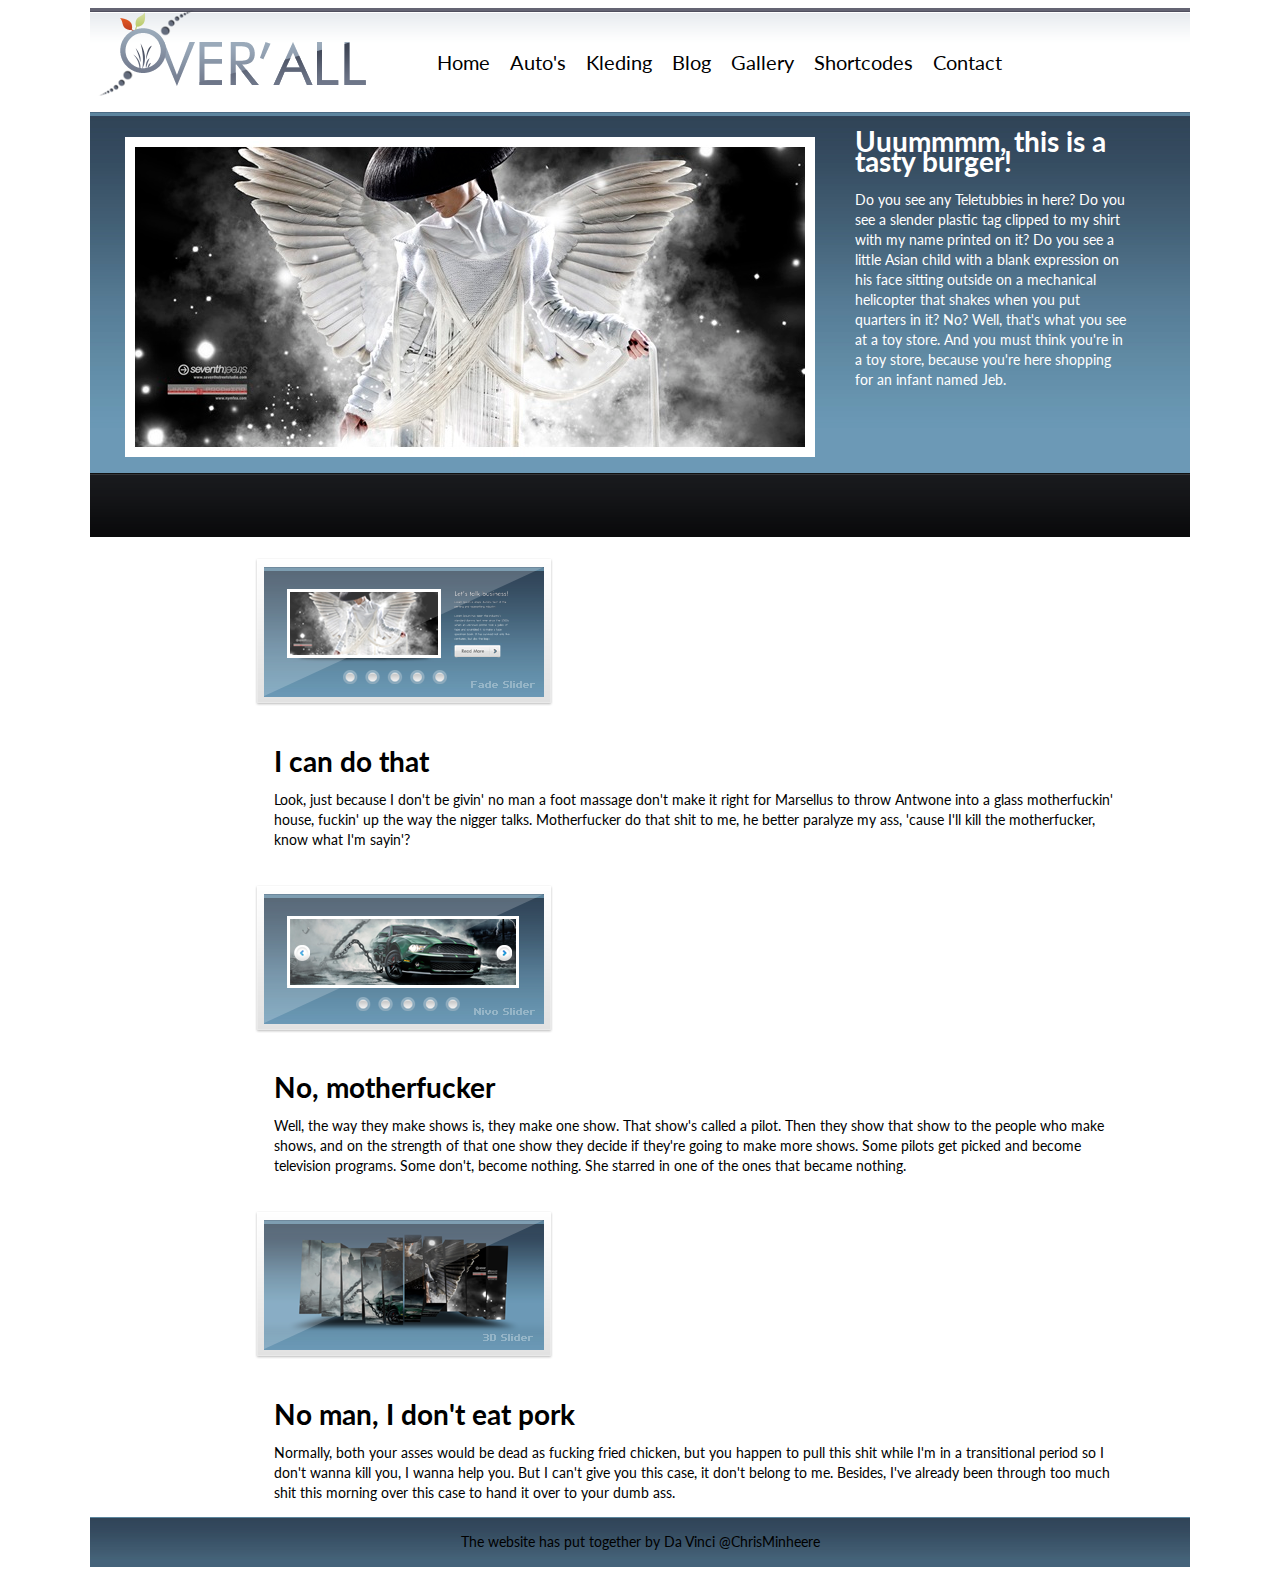
<file: Over'all Grid/index.html>
<!--
Made By: Chris Minheere
10-10-2018
Over'all Grid
-->

<!doctype html>
<html lang="nl">

<head>
    <meta charset="utf-8" />
    <meta http-equiv="X-UA-Compatible" content="IE=edge">
    <meta name="viewport" content="width=device-width, initial-scale=1">
    <link rel="stylesheet" href="css/main.css">
    <link href="https://fonts.googleapis.com/css?family=Lato" rel="stylesheet">
</head>

<body>
    <div class="grid-container">
        <div class="item header"><img src="img/logo.png"></div>
        <div class="item nav">
            <nav>
                <ul>
                    <li><a href="#">Home</a></li>
                    <li><a href="#">Auto's</a></li>
                    <li><a href="#">Kleding</a></li>
                    <li><a href="#">Blog</a></li>
                    <li><a href="#">Gallery</a></li>
                    <li><a href="#">Shortcodes</a></li>
                    <li><a href="#">Contact</a></li>
                </ul>
            </nav>
        </div>

        <div class="item img"><img src="img/banner.jpg"></div>

        <div class="item inleidingtekst">
            <div class="inleiding">
                <h1>Uuummmm, this is a tasty burger!</h1>
                <p>

                    Do you see any Teletubbies in here? Do you see a slender plastic tag clipped to my shirt with my
                    name printed on it? Do you see a little Asian child with a blank expression on his face sitting
                    outside on a mechanical helicopter that shakes when you put quarters in it? No? Well, that's what
                    you see at a toy store. And you must think you're in a toy store, because you're here shopping for
                    an infant named Jeb.

            </div>
        </div>

        <div class="item content1"><img src="img/fade-slider.png">
            <div class="c1">
                <h1>I can do that</h1>
                <p>Look, just because I don't be givin' no man a foot massage don't make it right for Marsellus to
                    throw Antwone into a glass motherfuckin' house, fuckin' up the way the nigger talks. Motherfucker
                    do that shit to me, he better paralyze my ass, 'cause I'll kill the motherfucker, know what I'm
                    sayin'? </p>
            </div>
        </div>

        <div class="item content2"><img src="img/nivo-slider.png">
            <div class="c2">
                <h1>No, motherfucker</h1>
                <p>Well, the way they make shows is, they make one show. That show's called a pilot. Then they show
                    that show to the people who make shows, and on the strength of that one show they decide if they're
                    going to make more shows. Some pilots get picked and become television programs. Some don't, become
                    nothing. She starred in one of the ones that became nothing. </p>
            </div>
        </div>

        <div class="item content3"><img src="img/bonus-3d-slider.png">
            <div class="c3">
                <h1>No man, I don't eat pork</h1>
                <p>Normally, both your asses would be dead as fucking fried chicken, but you happen to pull this shit
                    while I'm in a transitional period so I don't wanna kill you, I wanna help you. But I can't give
                    you this case, it don't belong to me. Besides, I've already been through too much shit this morning
                    over this case to hand it over to your dumb ass. </p>
            </div>
        </div>

        <div class="item footer">
            The website has put together by Da Vinci @ChrisMinheere
        </div>

    </div>
</body>

</html>
</file>
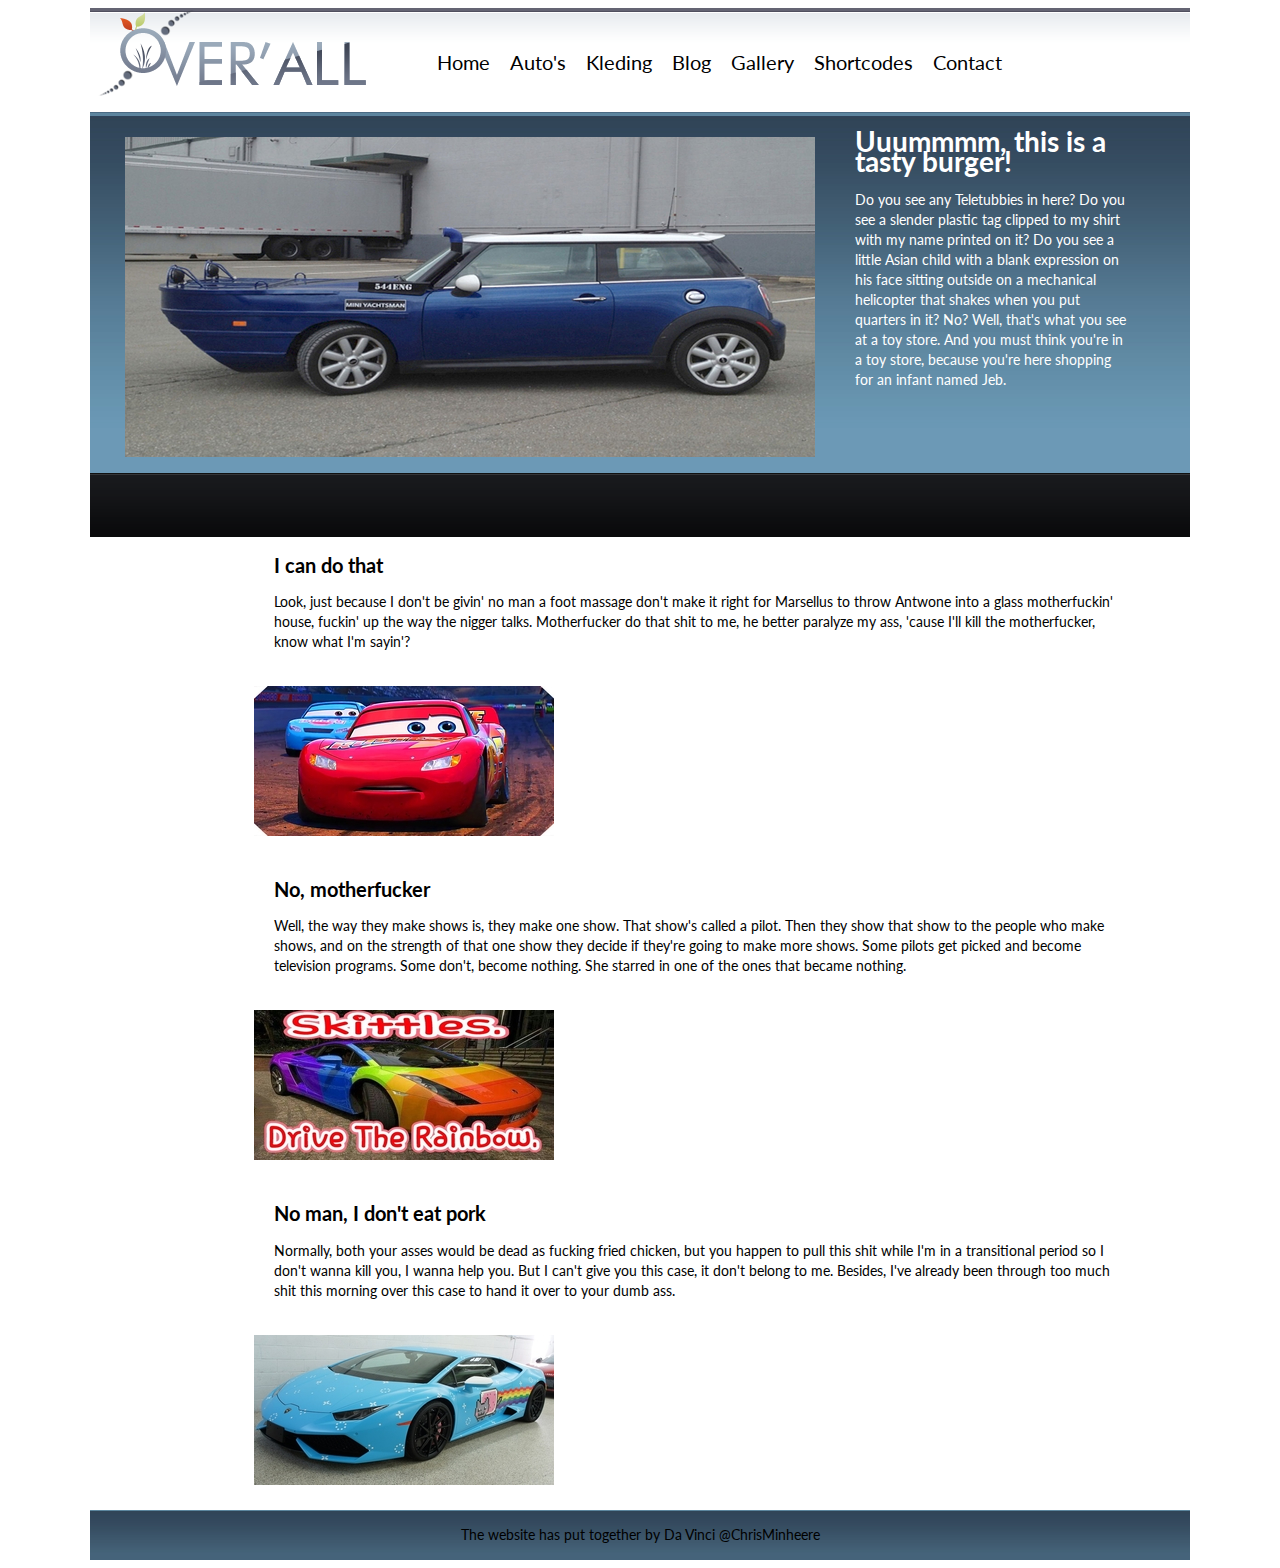
<file: Over'all Grid/auto.html>
<!--
Made By: Chris Minheere
10-10-2018
Over'all Grid
-->

<!doctype html>
<html lang="nl">

<head>
    <meta charset="utf-8" />
    <meta http-equiv="X-UA-Compatible" content="IE=edge">
    <meta name="viewport" content="width=device-width, initial-scale=1">
    <link rel="stylesheet" href="css/main.css">
    <link href="https://fonts.googleapis.com/css?family=Lato" rel="stylesheet">
</head>

<body>
    <div class="grid-container">
        <div class="item header"><img src="img/logo.png"></div>
        <div class="item nav">
            <nav>
                <ul>
                    <li><a href="index.html">Home</a></li>
                    <li><a href="#">Auto's</a></li>
                    <li><a href="kleding.html">Kleding</a></li>
                    <li><a href="#">Blog</a></li>
                    <li><a href="#">Gallery</a></li>
                    <li><a href="#">Shortcodes</a></li>
                    <li><a href="#">Contact</a></li>
                </ul>
            </nav>
        </div>

        <div class="item img"><img src="img/pic04.jpg"></div>

        <div class="item inleidingtekst">
            <div class="inleiding">
                <h1>Uuummmm, this is a tasty burger!</h1>
                 <p>Do you see any Teletubbies in here? Do you see a slender plastic tag clipped to my shirt with my
                    name printed on it? Do you see a little Asian child with a blank expression on his face sitting
                    outside on a mechanical helicopter that shakes when you put quarters in it? No? Well, that's what
                    you see at a toy store. And you must think you're in a toy store, because you're here shopping for
                    an infant named Jeb.<p>
            </div>
        </div>

        <div class="item content1">
            <div class="c1">
                <h2>I can do that</h2>
                 <p>Look, just because I don't be givin' no man a foot massage don't make it right for Marsellus to
                    throw Antwone into a glass motherfuckin' house, fuckin' up the way the nigger talks. Motherfucker
                    do that shit to me, he better paralyze my ass, 'cause I'll kill the motherfucker, know what I'm
                    sayin'? </p>
            </div>
            <img src="img/pic01.jpg">
        </div>

        <div class="item content2">
            <div class="c2">
                <h2>No, motherfucker</h2>
                 <p>Well, the way they make shows is, they make one show. That show's called a pilot. Then they show
                    that show to the people who make shows, and on the strength of that one show they decide if they're
                    going to make more shows. Some pilots get picked and become television programs. Some don't, become
                    nothing. She starred in one of the ones that became nothing. </p>
            </div>
            <img src="img/pic02.jpg">
        </div>

        <div class="item content3">
            <div class="c3">
                <h2>No man, I don't eat pork</h2>
                <p>Normally, both your asses would be dead as fucking fried chicken, but you happen to pull this shit
                    while I'm in a transitional period so I don't wanna kill you, I wanna help you. But I can't give
                    you this case, it don't belong to me. Besides, I've already been through too much shit this morning
                    over this case to hand it over to your dumb ass. </p>
            </div>
            <img src="img/pic03.jpg">
        </div>

        <div class="item footer">
            The website has put together by Da Vinci @ChrisMinheere
        </div>

    </div>
</body>

</html>
</file>
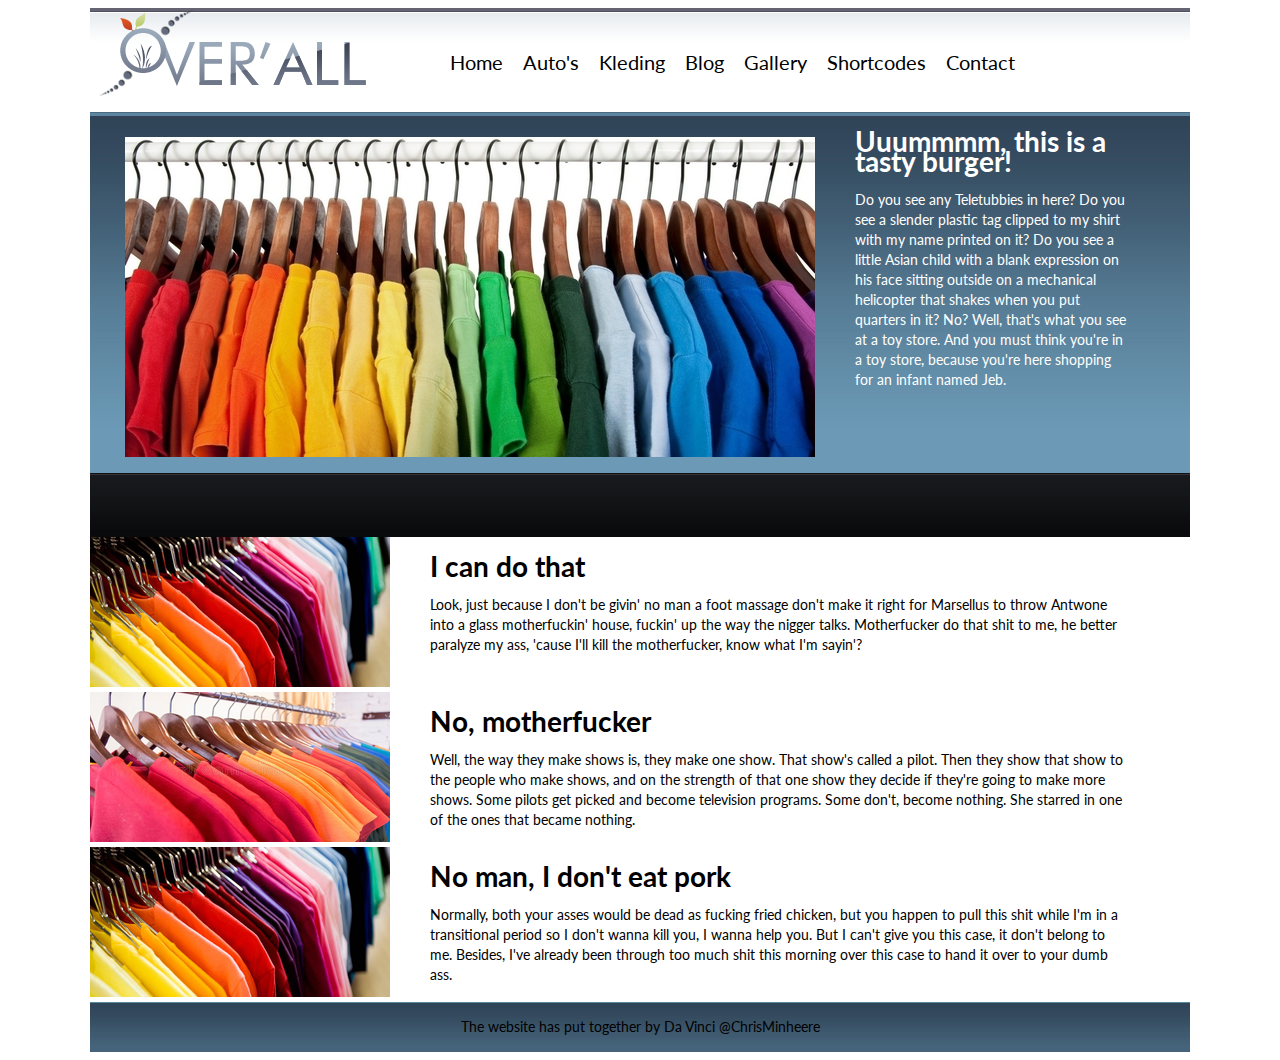
<file: Over'all Grid/kleding.html>
<!--
Made By: Chris Minheere
10-10-2018
Over'all Grid
-->

<!doctype html>
<html lang="nl">

<head>
    <meta charset="utf-8" />
    <meta http-equiv="X-UA-Compatible" content="IE=edge">
    <meta name="viewport" content="width=device-width, initial-scale=1">
    <link rel="stylesheet" href="css/main.css">
    <link href="https://fonts.googleapis.com/css?family=Lato" rel="stylesheet">
</head>

<body>
    <div class="grid-container">
        <div class="item header"><img src="img/logo.png"></div>
        <div class="item nav">
            <nav>
                <ul>
                    <li><a href="index.html">Home</a></li>
                    <li><a href="auto.html">Auto's</a></li>
                    <li><a href="#">Kleding</a></li>
                    <li><a href="#">Blog</a></li>
                    <li><a href="#">Gallery</a></li>
                    <li><a href="#">Shortcodes</a></li>
                    <li><a href="#">Contact</a></li>
                </ul>
            </nav>
        </div>

        <div class="img"><img src="img/pic05.jpg"></div>

        <div class="inleidingtekst">
            <div class="inleiding">
                <h1>Uuummmm, this is a tasty burger!</h1>
                <p>

                    Do you see any Teletubbies in here? Do you see a slender plastic tag clipped to my shirt with my
                    name printed on it? Do you see a little Asian child with a blank expression on his face sitting
                    outside on a mechanical helicopter that shakes when you put quarters in it? No? Well, that's what
                    you see at a toy store. And you must think you're in a toy store, because you're here shopping for
                    an infant named Jeb.

            </div>
        </div>
        <div class="foto1"><img src="img/pic06.jpg"></div>
        <div class="content1">
            <div class="c1">
                <h1>I can do that</h1>
                <p>Look, just because I don't be givin' no man a foot massage don't make it right for Marsellus to
                    throw Antwone into a glass motherfuckin' house, fuckin' up the way the nigger talks. Motherfucker
                    do that shit to me, he better paralyze my ass, 'cause I'll kill the motherfucker, know what I'm
                    sayin'? </p>
            </div>
        </div>

        <div class="foto2"><img src="img/pic07.jpg"></div>
        <div class="content2">
            <div class="c2">
                <h1>No, motherfucker</h1>
                <p>Well, the way they make shows is, they make one show. That show's called a pilot. Then they show
                    that show to the people who make shows, and on the strength of that one show they decide if they're
                    going to make more shows. Some pilots get picked and become television programs. Some don't, become
                    nothing. She starred in one of the ones that became nothing. </p>
            </div>
        </div>
        <div class="foto3"><img src="img/pic06.jpg"></div>
        <div class="content3">
            <div class="c3">
                <h1>No man, I don't eat pork</h1>
                <p>Normally, both your asses would be dead as fucking fried chicken, but you happen to pull this shit
                    while I'm in a transitional period so I don't wanna kill you, I wanna help you. But I can't give
                    you this case, it don't belong to me. Besides, I've already been through too much shit this morning
                    over this case to hand it over to your dumb ass. </p>
            </div>
        </div>

        <div class="footer">
            The website has put together by Da Vinci @ChrisMinheere
        </div>

    </div>
</body>

</html>
</file>
<file: Over'all Grid/css/main.css>
body{
	font-family: 'Lato', sans-serif;
	font-size: 14px;
	line-height: 20px;
}
.grid-container {
  background-color: white;
  display: grid;
  grid-template-columns:auto auto auto auto auto auto auto;  
  width: 1100px;
  margin: auto auto;
}
ul{
	text-align: center;
}
ul li{
	float:left;
	padding-left: 20px;
	list-style-type: none;
	padding-top: 25px;
	font-size: 20px;
	line-height: 30px;
}
ul a{
	text-decoration: none;
	color: black;
}

.header{
	grid-column: 1 / 3;
	grid-row: 1;
	background-image: url(../img/header_bg.png);
}
.nav{
	grid-column: 3 / 7;
	grid-row: 1;
	background-image: url(../img/header_bg.png);
}
.inleidingtekst{
	grid-column: 5 / 7;
	grid-row: 2 ;
	background-image: url(../img/banner_bg.png);
	color: white;
}
.inleiding{
	padding-left: 40px;
	padding-right: 60px;
}
.content1{
	grid-column: 2 / 7 ;
	grid-row: 3;
	
	background-color: rgb(255, 255, 255);
	
}
.content4{
	grid-column: 1 / 3 ;
	grid-row: 3;
	
	background-color: rgb(255, 255, 255);
	
}
.content1 img{
	padding: 20px;
}
.content2{
	grid-column: 2 / 7 ;
	grid-row: 4;
	
	background-color: rgb(255, 255, 255);
	
}
.content5{
	grid-column: 3 / 5 ;
	grid-row: 3;
	
	background-color: rgb(255, 255, 255);
	
}
.content2 img{
	padding: 20px;
}
.content3{
	grid-column: 2 / 7 ;
	grid-row: 5;
	
	background-color: rgb(255, 255, 255);
}
.content6{
	grid-column: 5 / 7 ;
	grid-row: 3;
	
	background-color: rgb(255, 255, 255);
	
}
.content3 img{
	padding: 20px;
}
.c1{
	padding-left: 40px;
	padding-right: 60px;
}
.c2{
	padding-left: 40px;
	padding-right: 60px;
}
.c3{
	padding-left: 40px;
	padding-right: 60px;
}
.img{
	grid-column: 1 / 5;
	grid-row: 2 ;
	background-image: url(../img/banner_bg.png);
	padding-top: 25px;
	padding-bottom: 75px;
	padding-left: 35px;
}
.footer{
	grid-column: 1 / 7 ;
	grid-row: 6;
	background-image: url(../img/footer_bg.png);
	text-align: center;
	padding-top: 15px;
	padding-bottom: 15px;
}
.foto1{
    grid-column: 1 / 2;
    grid-row: 3;
}
.foto2{
    grid-column: 1 / 2;
    grid-row: 4;
}
.foto3{
    grid-column: 1 / 2;
    grid-row: 5;
}
h2{
	font-size: 20px;
	line-height: 22px;
}
</file>
